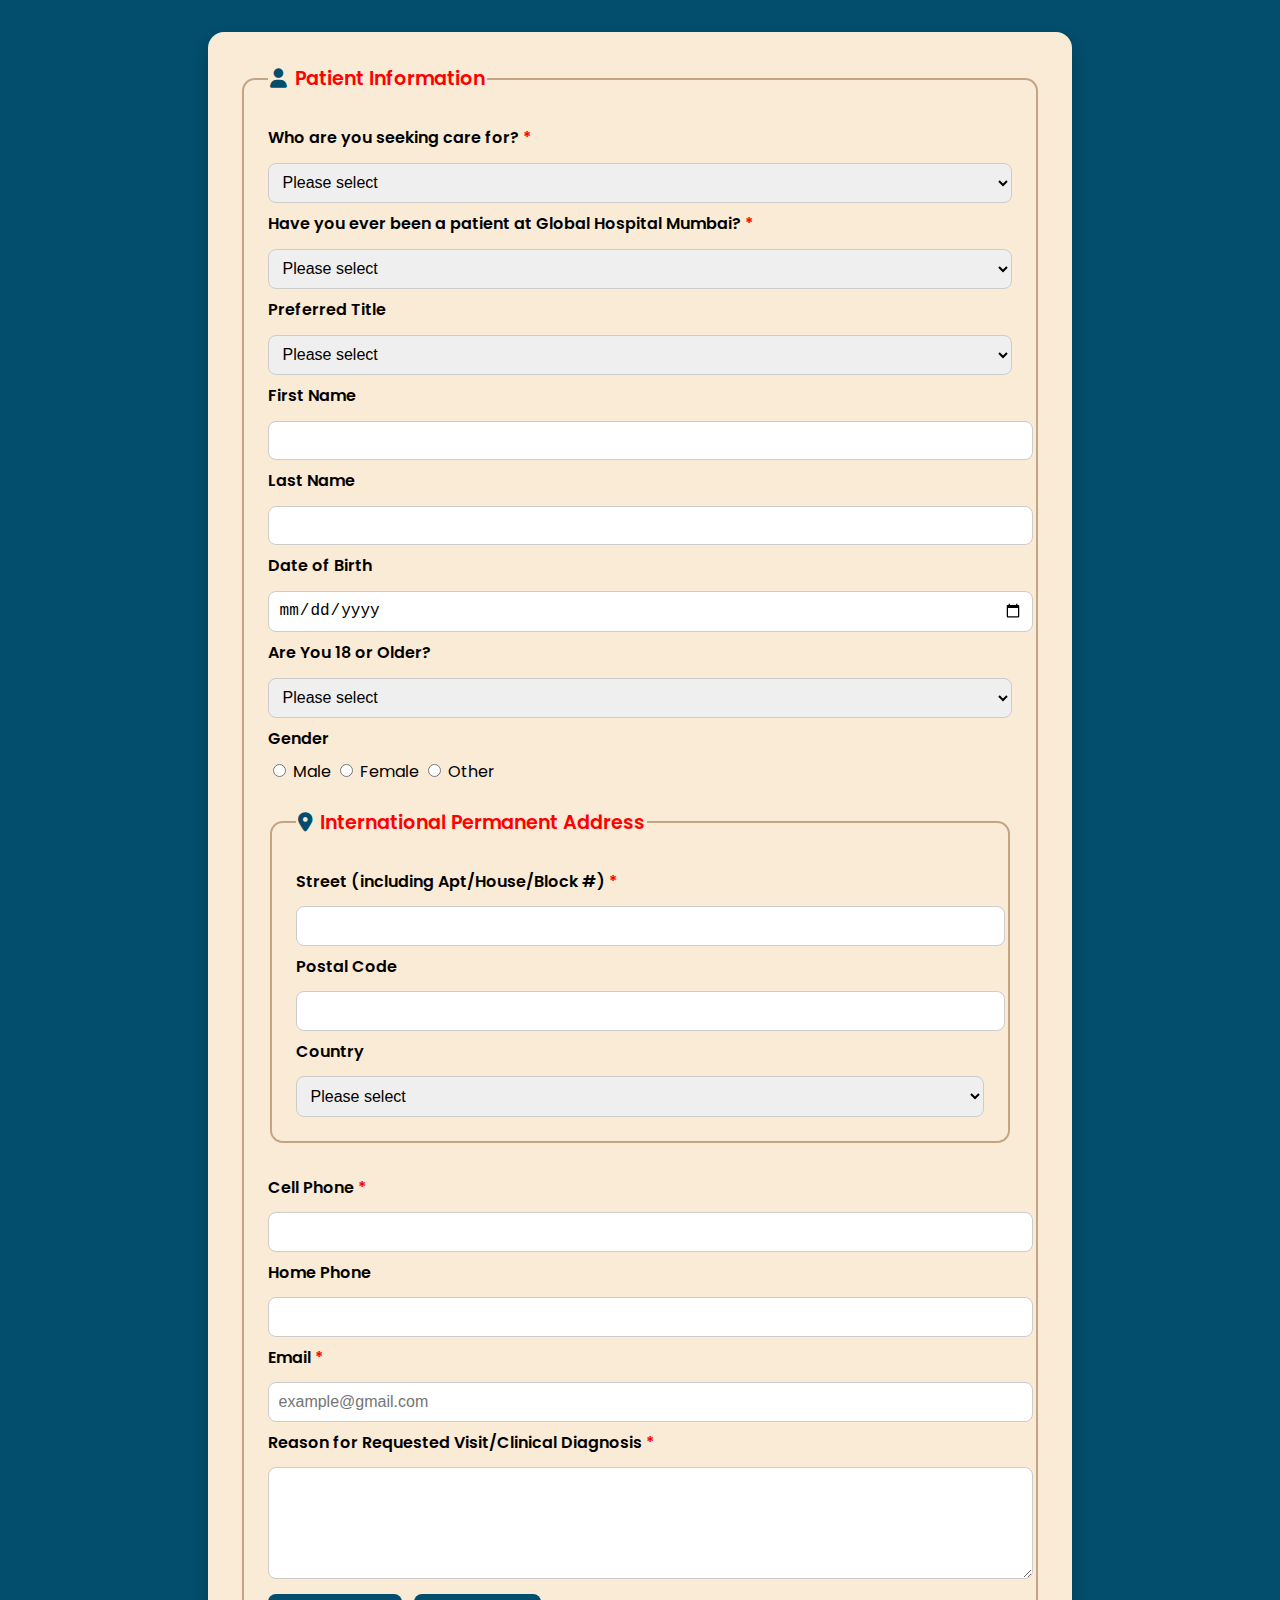
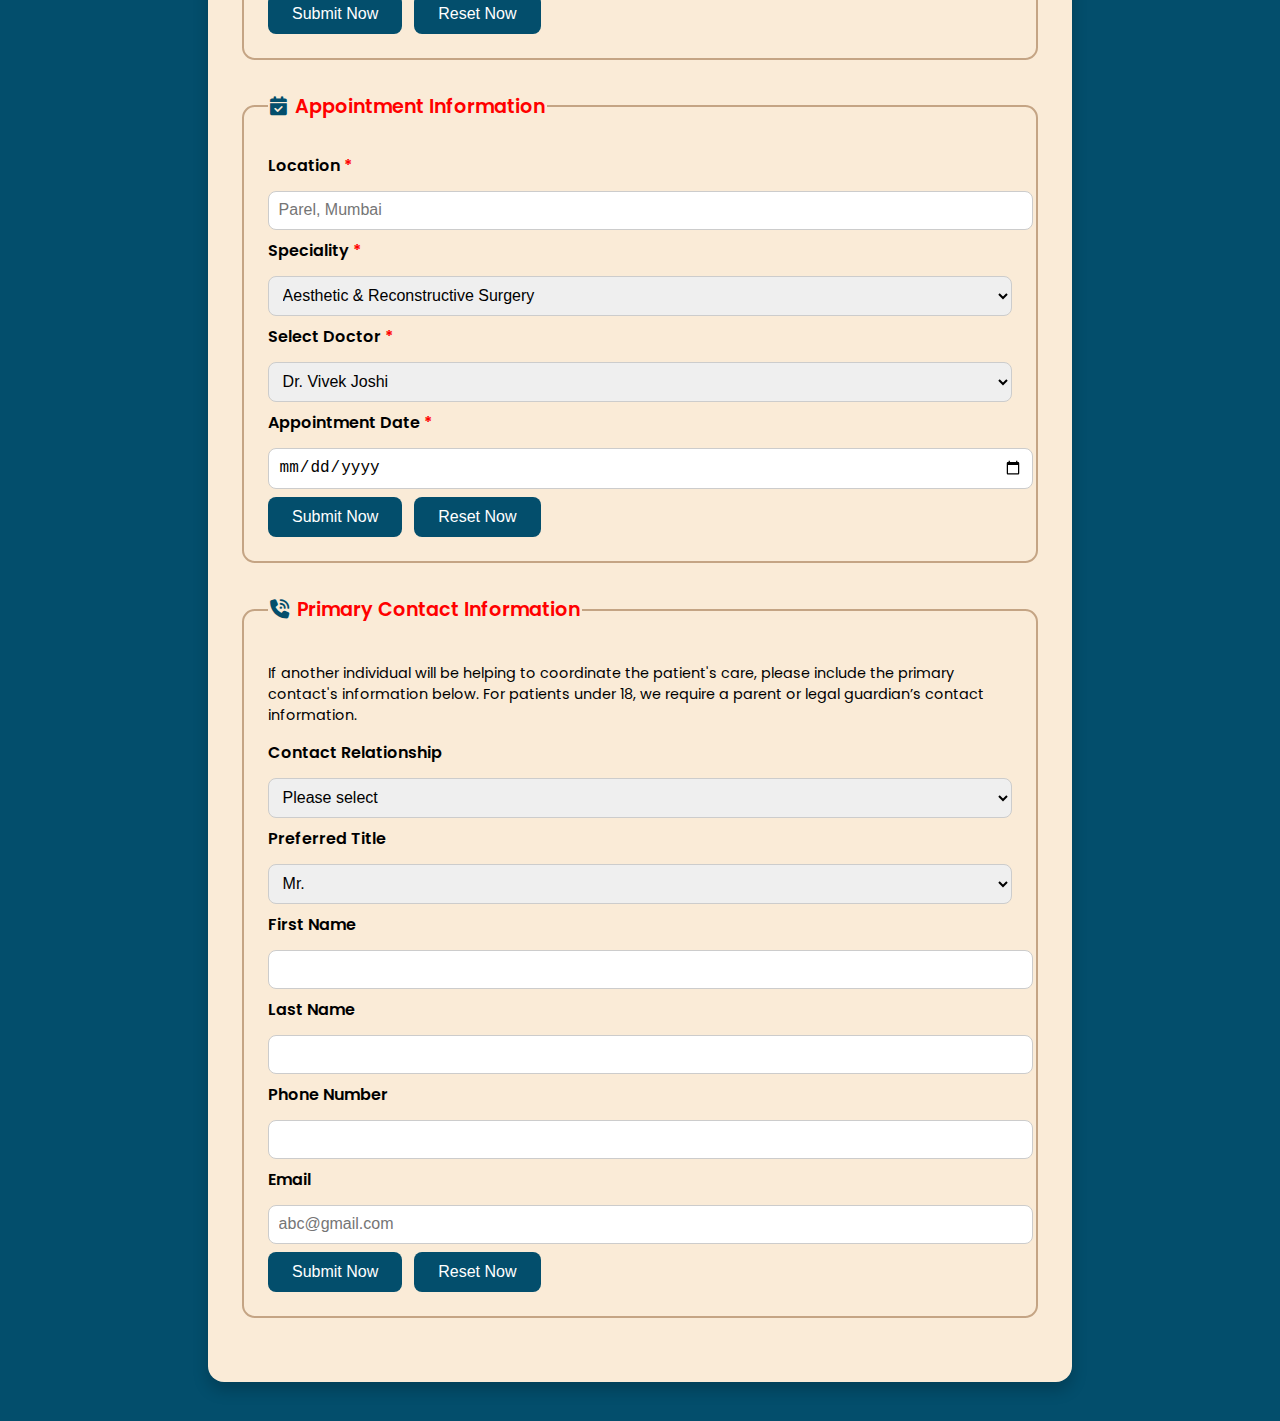
<file: form.html>
<!DOCTYPE html>
<html lang="en">
<head>
  <meta charset="UTF-8">
  <meta name="viewport" content="width=device-width, initial-scale=1.0">
  <title>Appointment Booking</title>

  <!-- Google Fonts -->
  <link href="https://fonts.googleapis.com/css2?family=Poppins:wght@400;600&display=swap" rel="stylesheet">

  <!-- Font Awesome -->
  <link rel="stylesheet" href="https://cdnjs.cloudflare.com/ajax/libs/font-awesome/6.5.0/css/all.min.css">

  <style>
    body {
      font-family: 'Poppins', sans-serif;
      background-color: rgb(3, 78, 108);
      margin: 0;
      padding: 0;
    }

    .form {
      width: 80%;
      max-width: 50rem;
      margin: 2rem auto;
      background-color: antiquewhite;
      padding: 2rem;
      border-radius: 1rem;
      box-shadow: 0 0.5rem 1rem rgba(0, 0, 0, 0.2);
    }

    fieldset {
      border: 0.15rem solid #c4a484;
      border-radius: 0.8rem;
      padding: 1.5rem;
      margin-bottom: 2rem;
    }

    legend {
      font-size: 1.2rem;
      font-weight: 600;
      color: red;
    }

    label, select, input, textarea {
      font-size: 1rem;
      margin-top: 0.5rem;
    }

    select, input[type="text"], input[type="email"], input[type="number"], input[type="date"], textarea {
      width: 100%;
      padding: 0.6rem;
      border-radius: 0.5rem;
      border: 1px solid #ccc;
      margin-top: 0.5rem;
    }

    textarea {
      resize: vertical;
    }

    input[type="submit"], input[type="reset"] {
      padding: 0.7rem 1.5rem;
      font-size: 1rem;
      border: none;
      border-radius: 0.5rem;
      margin: 0.5rem 0.5rem 0 0;
      cursor: pointer;
      background-color: rgb(3, 78, 108);
      color: white;
      transition: background-color 0.3s;
    }

    input[type="submit"]:hover, input[type="reset"]:hover {
      background-color: rgb(2, 60, 85);
    }

    .field-label {
      display: block;
      margin-bottom: 0.3rem;
      font-weight: 600;
    }

    .icon {
      color: rgb(3, 78, 108);
      margin-right: 0.5rem;
    }

    @media (max-width: 600px) {
      .form {
        width: 90%;
        padding: 1.5rem;
      }

      input[type="submit"], input[type="reset"] {
        width: 100%;
        margin-top: 0.5rem;
      }
    }
  </style>
</head>

<body>
  <div class="form">
    <!-- Patient Information -->
    <form>
      <fieldset>
        <legend><i class="fa-solid fa-user icon"></i>Patient Information</legend>

        <label class="field-label">Who are you seeking care for? <font color="red">*</font></label>
        <select required>
          <option>Please select</option>
          <option>Self</option>
          <option>Other</option>
        </select>

        <label class="field-label">Have you ever been a patient at Global Hospital Mumbai? <font color="red">*</font></label>
        <select required>
          <option>Please select</option>
          <option>Yes</option>
          <option>No</option>
        </select>

        <label class="field-label">Preferred Title</label>
        <select>
          <option>Please select</option>
          <option>Mr.</option>
          <option>Mrs.</option>
          <option>Ms.</option>
          <option>Dr.</option>
        </select>

        <label class="field-label">First Name</label>
        <input type="text" required>

        <label class="field-label">Last Name</label>
        <input type="text" required>

        <label class="field-label">Date of Birth</label>
        <input type="date" required>

        <label class="field-label">Are You 18 or Older?</label>
        <select>
          <option>Please select</option>
          <option>Yes</option>
          <option>No</option>
        </select>

        <label class="field-label">Gender</label>
        <label><input type="radio" name="gender"> Male</label>
        <label><input type="radio" name="gender"> Female</label>
        <label><input type="radio" name="gender"> Other</label>

        <!-- Address Section -->
        <fieldset style="margin-top:1.5rem;">
          <legend><i class="fa-solid fa-location-dot icon"></i>International Permanent Address</legend>
          <label class="field-label">Street (including Apt/House/Block #) <font color="red">*</font></label>
          <input type="text" required>

          <label class="field-label">Postal Code</label>
          <input type="number">

          <label class="field-label">Country</label>
          <select>
            <option>Please select</option>
            <option>India</option>
            <option>United States of America</option>
          </select>
        </fieldset>

        <label class="field-label">Cell Phone <font color="red">*</font></label>
        <input type="number" required>

        <label class="field-label">Home Phone</label>
        <input type="number">

        <label class="field-label">Email <font color="red">*</font></label>
        <input type="email" placeholder="example@gmail.com" required>

        <label class="field-label">Reason for Requested Visit/Clinical Diagnosis <font color="red">*</font></label>
        <textarea rows="5" required></textarea>

        <input type="submit" value="Submit Now">
        <input type="reset" value="Reset Now">
      </fieldset>
    </form>

    <!-- Appointment Information -->
    <form>
      <fieldset>
        <legend><i class="fa-solid fa-calendar-check icon"></i>Appointment Information</legend>

        <label class="field-label">Location <font color="red">*</font></label>
        <input type="text" placeholder="Parel, Mumbai" required>

        <label class="field-label">Speciality <font color="red">*</font></label>
        <select required>
          <option>Aesthetic & Reconstructive Surgery</option>
          <option>Anaesthesiology</option>
          <option>Cardiac Sciences</option>
        </select>

        <label class="field-label">Select Doctor <font color="red">*</font></label>
        <select required>
          <option>Dr. Vivek Joshi</option>
          <option>Dr. Anita Shinde</option>
          <option>Dr. Navneet Rasal</option>
          <option>Dr. Riya Mahajan</option>
        </select>

        <label class="field-label">Appointment Date <font color="red">*</font></label>
        <input type="date" required>

        <input type="submit" value="Submit Now">
        <input type="reset" value="Reset Now">
      </fieldset>
    </form>

    <!-- Primary Contact Information -->
    <form>
      <fieldset>
        <legend><i class="fa-solid fa-phone-volume icon"></i>Primary Contact Information</legend>
        <p style="font-size:0.9rem;">If another individual will be helping to coordinate the patient's care, please include the primary contact's information below. For patients under 18, we require a parent or legal guardian’s contact information.</p>

        <label class="field-label">Contact Relationship</label>
        <select>
          <option>Please select</option>
          <option>Brother</option>
          <option>Sister</option>
          <option>Daughter</option>
          <option>Daughter-in-law</option>
          <option>Uncle</option>
          <option>Step-brother</option>
        </select>

        <label class="field-label">Preferred Title</label>
        <select>
          <option>Mr.</option>
          <option>Mrs.</option>
          <option>Ms.</option>
        </select>

        <label class="field-label">First Name</label>
        <input type="text">

        <label class="field-label">Last Name</label>
        <input type="text">

        <label class="field-label">Phone Number</label>
        <input type="number">

        <label class="field-label">Email</label>
        <input type="email" placeholder="abc@gmail.com">

        <input type="submit" value="Submit Now">
        <input type="reset" value="Reset Now">
      </fieldset>
    </form>
  </div>
</body>
</html>
</file>
